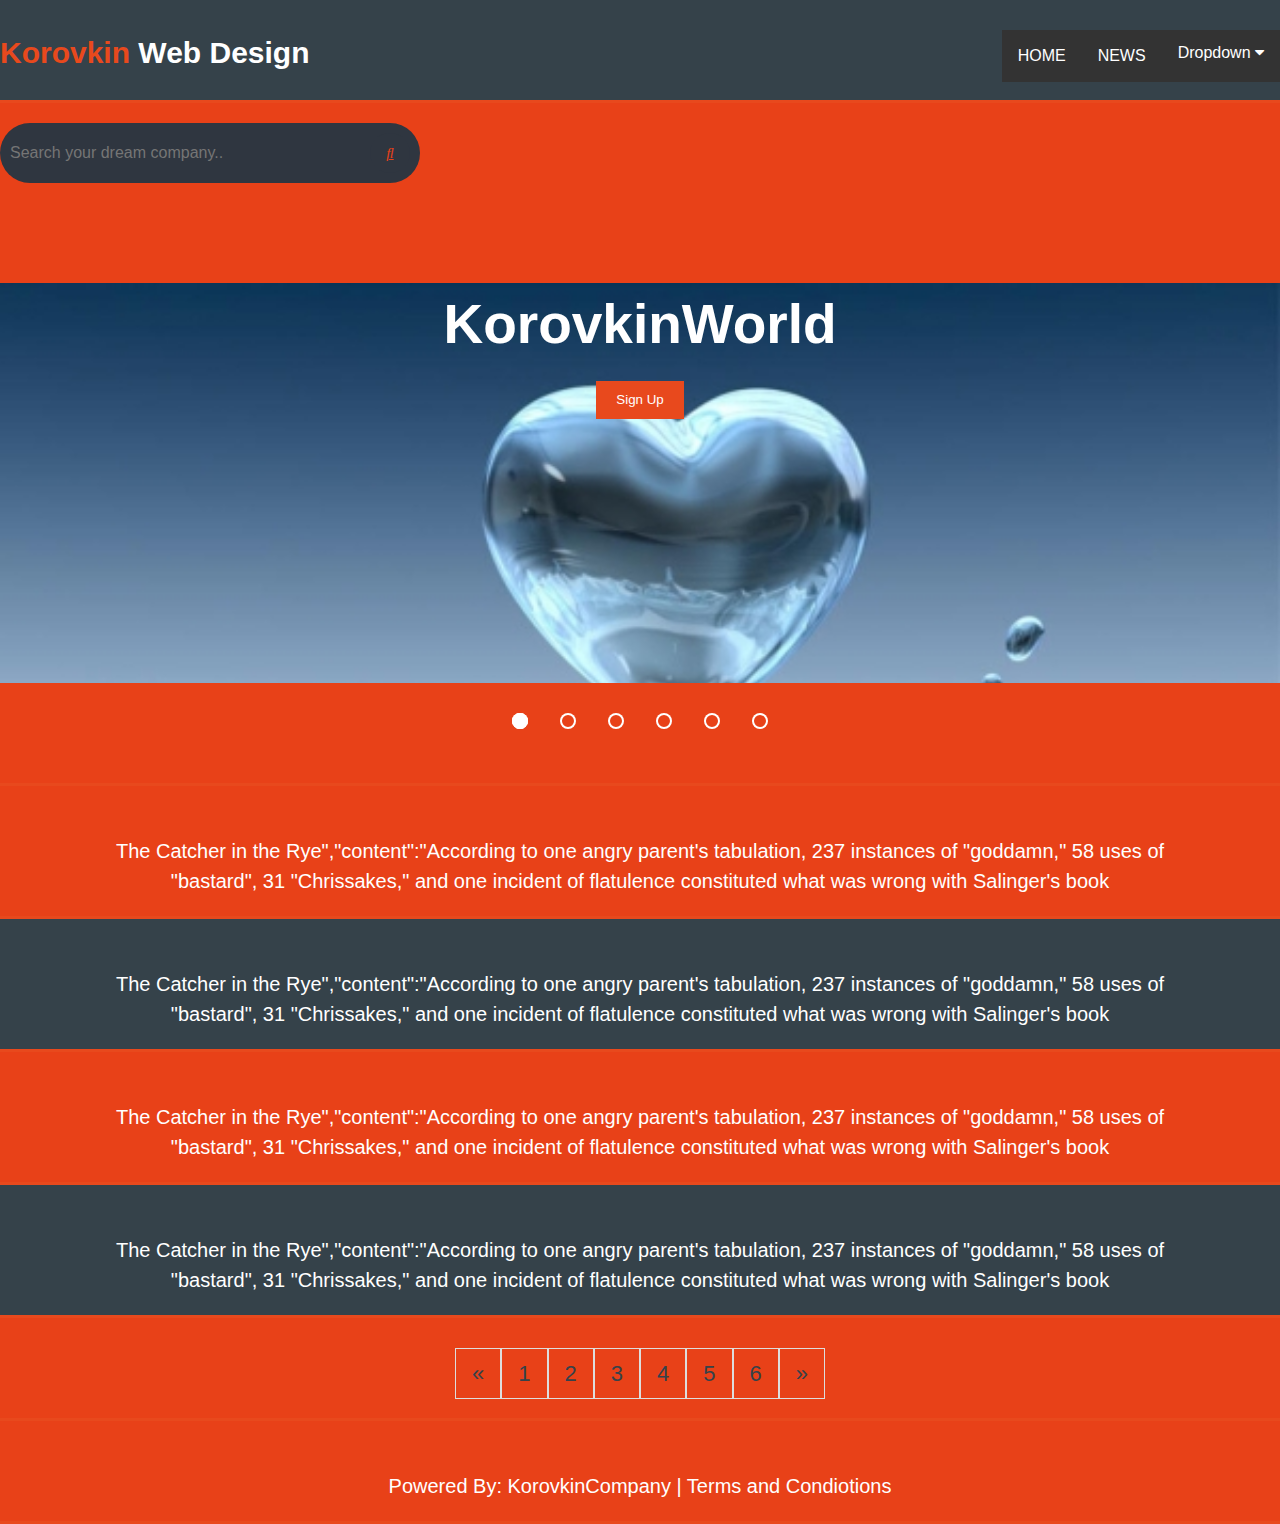
<file: index.html>
<!DOCTYPE html>
<html>
    <head>
        <meta name="viewport" content="width=device-width, initial-scale=1">
        <link rel="stylesheet" href="https://cdnjs.cloudflare.com/ajax/libs/font-awesome/4.7.0/css/font-awesome.min.css">
        <meta charset="utf-8">
        <meta name="viewport" content="width=device-width">
  <script src="https://ajax.googleapis.com/ajax/libs/jquery/3.3.1/jquery.min.js"></script>
  <script src="https://maxcdn.bootstrapcdn.com/bootstrap/3.3.7/js/bootstrap.min.js"></script>
        <title> Welcome </title>
        <link rel="stylesheet" href="./style.css">
        <link rel="stylesheet" href="https://use.fontawesome.com/releases/v5.3.1/css/all.css" integrity="sha384-mzrmE5qonljUremFsqc01SB46JvROS7bZs3IO2EmfFsd15uHvIt+Y8vEf7N7fWAU" crossorigin="anonymous">
    
    </head>
    <body>
    <header>
        <div class="container">
            <div id="branding">
                <h1><span class="highlight">Korovkin</span> Web Design</h1>
            </div>
            <nav>
                <div class="navbar">
  <a href="index.html">Home</a>
  <a href="news.html">News</a>
  <div class="dropdown">
    <button class="dropbtn">Dropdown 
      <i class="fa fa-caret-down"></i>
    </button>
    <div class="dropdown-content">
      <a href="#">Link 1</a>
      <a href="#">Link 2</a>
      <a href="#">Link 3</a>
    </div>
  </div> 
</div>
            </nav>
        </div>
    </header>
                <div class="search-box">
                <input class="search-txt" type="text" placeholder="Search your dream company..">
                    <a class="search-btn" href="#">
                        <i class="fas fa-search"></i>
                    </a>
                </div>
     <section id="cryptoworld">
        <div class="container">
            <h1>KorovkinWorld</h1>
            <form>
            <button type="submit" class="button_sign_up">Sign Up</button>
                </form>
        </div>
    </section>
        <section id="dots">
        <div class="dotstyle dotstyle-fillup">
	<ul>
		<li class="current"><a href="#">LINK</a></li>
		<li><a href="#">LINK1</a></li>
		<li><a href="#">LINK2</a></li>
		<li><a href="#">LINK3</a></li>
		<li><a href="#">LINK4</a></li>
		<li><a href="#">LINK5</a></li>
	</ul>
</div>
        </section>
    <section id="showcase">
        <div class="container">
            <p>The Catcher in the Rye","content":"According to one angry parent's tabulation, 237 instances of "goddamn," 58 uses of "bastard", 31 "Chrissakes," and one incident of flatulence constituted what was wrong with Salinger's book</p>
        </div>
    </section>
        <section id="showcase_1">
        <div class="container">
            <div id="branding">
                <p>The Catcher in the Rye","content":"According to one angry parent's tabulation, 237 instances of "goddamn," 58 uses of "bastard", 31 "Chrissakes," and one incident of flatulence constituted what was wrong with Salinger's book</p>
            </div>
                </div>
            </section>
        <section id="showcase_2">
        <div class="container">
            <div id="branding">
                <p>The Catcher in the Rye","content":"According to one angry parent's tabulation, 237 instances of "goddamn," 58 uses of "bastard", 31 "Chrissakes," and one incident of flatulence constituted what was wrong with Salinger's book</p>
            </div>
                </div>
            </section>
        <section id="showcase_3">
        <div class="container">
            <div id="branding">
                <p>The Catcher in the Rye","content":"According to one angry parent's tabulation, 237 instances of "goddamn," 58 uses of "bastard", 31 "Chrissakes," and one incident of flatulence constituted what was wrong with Salinger's book</p>
            </div>
                </div>
            </section>
        <section id="pagination">
        <div class="container">                 
  <div class="pagination">
  <a href="#">&laquo;</a>
  <a href="#">1</a>
  <a href="#">2</a>
  <a href="#">3</a>
  <a href="#">4</a>
  <a href="#">5</a>
  <a href="#">6</a>
  <a href="#">&raquo;</a>
</div>
</div>
        </section>
        <section id="powered">
        <div class="container">
            <div id="branding">
                <p>Powered By: KorovkinCompany | Terms and Condiotions</p>
            </div>
                </div>
            </section>
    </body>



</html>
</file>
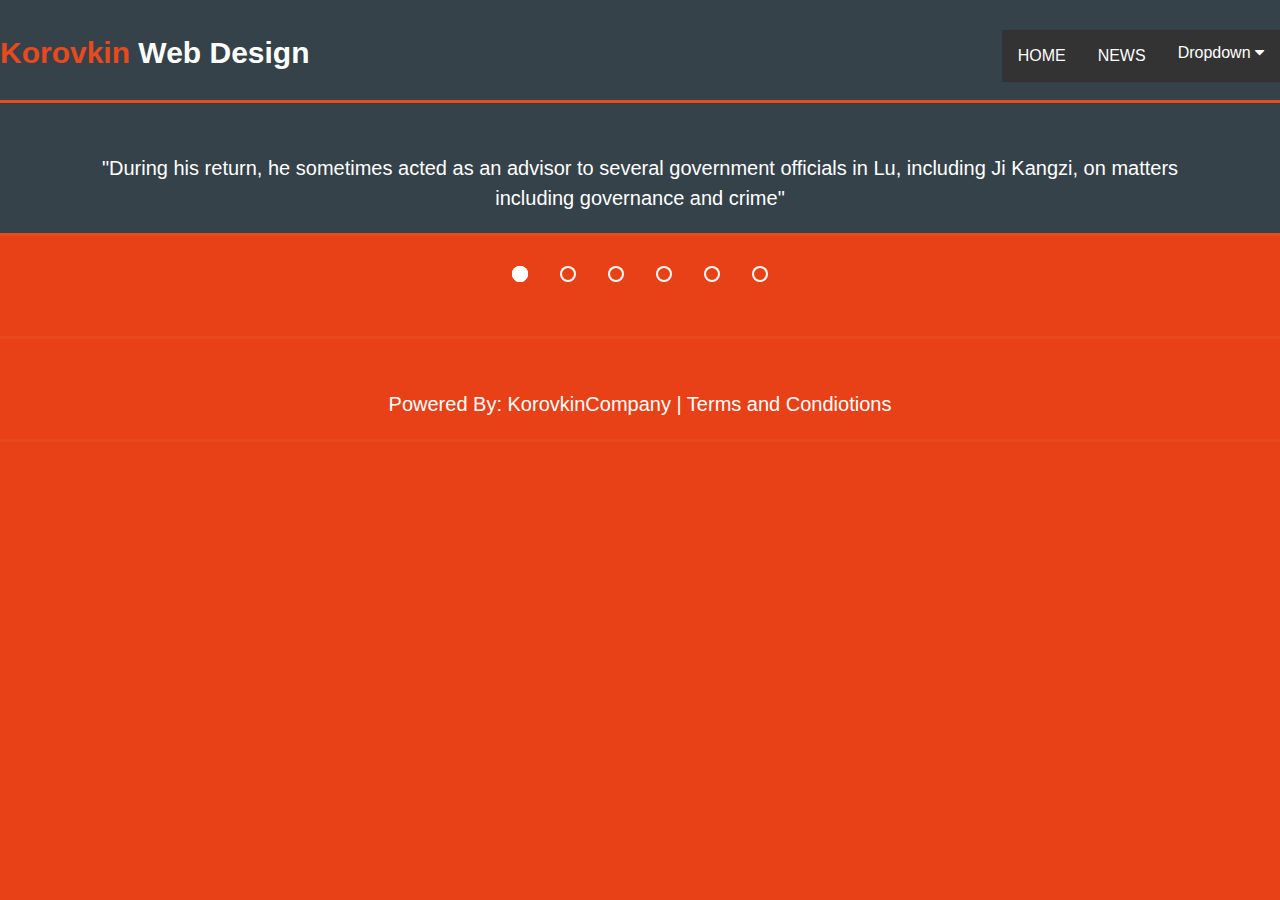
<file: news.html>
<!DOCTYPE html>
<html>
    <head>
        <meta name="viewport" content="width=device-width, initial-scale=1">
        <link rel="stylesheet" href="https://cdnjs.cloudflare.com/ajax/libs/font-awesome/4.7.0/css/font-awesome.min.css">
        <meta charset="utf-8">
        <meta name="viewport" content="width=device-width">
  <script src="https://ajax.googleapis.com/ajax/libs/jquery/3.3.1/jquery.min.js"></script>
  <script src="https://maxcdn.bootstrapcdn.com/bootstrap/3.3.7/js/bootstrap.min.js"></script>
        <title> Welcome </title>
        <link rel="stylesheet" href="./style.css">
        <link rel="stylesheet" href="https://use.fontawesome.com/releases/v5.3.1/css/all.css" integrity="sha384-mzrmE5qonljUremFsqc01SB46JvROS7bZs3IO2EmfFsd15uHvIt+Y8vEf7N7fWAU" crossorigin="anonymous">
    
    </head>
    <body>
    <header>
        <div class="container">
            <div id="branding">
                <h1><span class="highlight">Korovkin</span> Web Design</h1>
            </div>
            <nav>
                <div class="navbar">
  <a href="index.html">Home</a>
  <a href="news.html">News</a>
  <div class="dropdown">
    <button class="dropbtn">Dropdown 
      <i class="fa fa-caret-down"></i>
    </button>
    <div class="dropdown-content">
      <a href="#">Link 1</a>
      <a href="#">Link 2</a>
      <a href="#">Link 3</a>
    </div>
  </div> 
</div>
            </nav>
        </div>
    </header>
        <section id="showcase_3">
        <div class="container">
            <div id="branding">
                <p>"During his return, he sometimes acted as an advisor to several government officials in Lu, including Ji Kangzi, on matters including governance and crime"</p>
            </div>
                </div>
            </section>
        <section id="dots">
        <div class="dotstyle dotstyle-fillup">
	<ul>
		<li class="current"><a href="#">LINK</a></li>
		<li><a href="#">LINK1</a></li>
		<li><a href="#">LINK2</a></li>
		<li><a href="#">LINK3</a></li>
		<li><a href="#">LINK4</a></li>
		<li><a href="#">LINK5</a></li>
	</ul>
</div>
        </section>
        <section id="powered">
        <div class="container">
            <div id="branding">
                <p>Powered By: KorovkinCompany | Terms and Condiotions</p>
            </div>
                </div>
            </section>
    </body>



</html>
</file>
<file: style.css>
body{
    font: 15px/1.5 Arial, Helvetica, sans-serif;
    margin: 0;
    padding: 0;
    background: #e84118;
}

.container{
}

header{
    background: #35424a;
    color: #ffffff;
    padding-top: 30px;
    min-height: 70px;
    border-bottom: #e8491d 3px solid;
}

header a{
    color: #ffffff;
    text-decoration: none;
    text-transform: uppercase;
    font-size: 16px;
}
header ul{
    margin: 0;
    padding: 0;
}
header li{
    float: left;
    display: inline;
    padding: 0 20px 0 20px;
}
header #branding{
    float:left;
}
header #branding h1{
    margin: 0;
}
header nav{
    float: right;
    position: relative;
}

header .highlight, header .current a{
    color: #e8491d;
    font-weight: bold;
    
}
.navbar {
    overflow: hidden;
    background-color: #333;
    font-family: Arial, Helvetica, sans-serif;
}

.navbar a {
    float: left;
    font-size: 16px;
    color: white;
    text-align: center;
    padding: 14px 16px;
    text-decoration: none;
}

.dropdown {
    float: left;
    overflow: hidden;
}

.dropdown .dropbtn {
    font-size: 16px;    
    border: none;
    outline: none;
    color: white;
    padding: 14px 16px;
    background-color: inherit;
    font-family: inherit;
    margin: 0;
}

.navbar a:hover, .dropdown:hover .dropbtn {
    background-color: #b30000;
}

.dropdown-content {
    display: none;
    position: absolute;
    background-color: #f9f9f9;
    min-width: 160px;
    box-shadow: 0px 8px 16px 0px rgba(0,0,0,0.2);
    z-index: 1;
}

.dropdown-content a {
    float: none;
    color: black;
    padding: 12px 16px;
    text-decoration: none;
    display: block;
    text-align: left;
}

.dropdown-content a:hover {
    background-color: #ddd;
}

.dropdown:hover .dropdown-content {
    display: block;
}



#cryptoworld{
    min-height: 400px;
    background: url(pic1.jpg) no-repeat;
    background-size: cover;
    text-align: center;
    color: #ffffff;
}

#cryptoworld h1{
    margin-top: 100px;
    font-size: 55px;
    margin-bottom: 10px;
}
#cryptoworld form{
    margin-top:  15px;
}

.search-box{
    
    margin-top: 20px;
    max-width: 400px;
    text-align: center;
    top: 50%;
    left: 50%;
    background: #2f3640;
    height: 40px;
    border-radius: 40px;
    padding: 10px;
}

.search-btn{
    color: #e84118;
    float: right;
    width: 40px;
    height: 40px;
    border-radius: 50%;
    background: #2f3640;
    display: flex;
    justify-content: center;
    align-items: center;
}
.search-txt{
    border: none;
    background:  none;
    outline: none;
    float: left;
    padding: 0;
    color: white;
    font-size: 16px;
    transition: 0.4s;
    line-height: 40px;
    width: 240px;
}

.button_sign_up{
    height: 38px;
    background: #e8491d;
    border: 0;
    padding-left: 20px;
    padding-right: 20px;
    color: #ffffff;
}
#dots{
    text-align: center;
    background: #e84118;
    color: #ffffff;
    padding-top: 30px;
    min-height: 70px;
    border-bottom: #e8491d 3px solid;
}
#pagination{
    text-align: center;
    background: #e84118;
    color: #ffffff;
    padding-top: 30px;
    min-height: 70px;
    border-bottom: #e8491d 3px solid;
}

#pagination a{
    color: #35424a;
}

#pagination il{
    background: #35424a;
}
#showcase{
    background: #e84118;
    color: #ffffff;
    padding-top: 30px;
    min-height: 70px;
    border-bottom: #e8491d 3px solid;
}

#showcase p{
    margin-left: 100px;
    margin-right: 100px;
    text-align: center;
    font-size: 20px;
}

#showcase_1{
    background: #35424a;
    color: #ffffff;
    padding-top: 30px;
    min-height: 70px;
    border-bottom: #e8491d 3px solid;
}
#showcase_1 p{
    margin-left: 100px;
    margin-right: 100px;
    text-align: center;
    font-size: 20px;
}

#showcase_2{
    background: #e84118;
    color: #ffffff;
    padding-top: 30px;
    min-height: 70px;
    border-bottom: #e8491d 3px solid;
}
#showcase_2 p{
    margin-left: 100px;
    margin-right: 100px;
    text-align: center;
    font-size: 20px;
}
#showcase_3{
    background: #35424a;
    color: #ffffff;
    padding-top: 30px;
    min-height: 70px;
    border-bottom: #e8491d 3px solid;
}
#showcase_3 p{
    margin-left: 100px;
    margin-right: 100px;
    text-align: center;
    font-size: 20px;
}
#powered{
    background: #e84118;
    color: #ffffff;
    padding-top: 30px;
    min-height: 70px;
    border-bottom: #e8491d 3px solid;
}
#powered p{
    margin-left: 100px;
    margin-right: 100px;
    text-align: center;
    font-size: 20px;
}

.dotstyle ul {
	position: relative;
	display: inline-block;
	margin: 0;
	padding: 0;
	list-style: none;
	cursor: default;
}

.dotstyle li {
	position: relative;
	display: block;
	float: left;
	margin: 0 16px;
	width: 16px;
	height: 16px;
	cursor: pointer;
}

.dotstyle li a {
	top: 0;
	left: 0;
	width: 100%;
	height: 100%;
	outline: none;
	border-radius: 50%;
	background-color: #fff;
	background-color: rgba(255,255,255,0.3);
	text-indent: -999em;
	cursor: pointer; /* make the text accessible to screen readers */
	position: absolute;
}

.dotstyle-fillup li a {
	overflow: hidden;
	background-color: rgba(0,0,0,0);
	box-shadow: inset 0 0 0 2px rgba(255,255,255,1);
	transition: background 0.3s;
}

.dotstyle-fillup li a::after {
	content: '';
	position: absolute;
	bottom: 0;
	height: 0;
	left: 0;
	width: 100%;
	background-color: #fff;
	box-shadow: 0 0 1px #fff;
	transition: height 0.3s;
}

.dotstyle-fillup li a:hover,
.dotstyle-fillup li a:focus {
	background-color: rgba(0,0,0,0.2);
}

.dotstyle-fillup li.current a::after {
	height: 100%;
}

.pagination {
    display: inline-block;
}

.pagination a {
    color: black;
    float: left;
    padding: 8px 16px;
    text-decoration: none;
    transition: background-color .3s;
    border: 1px solid #ddd;
    font-size: 22px;
}


.pagination a:hover:not(.active) {background-color: #ddd;}
</file>
